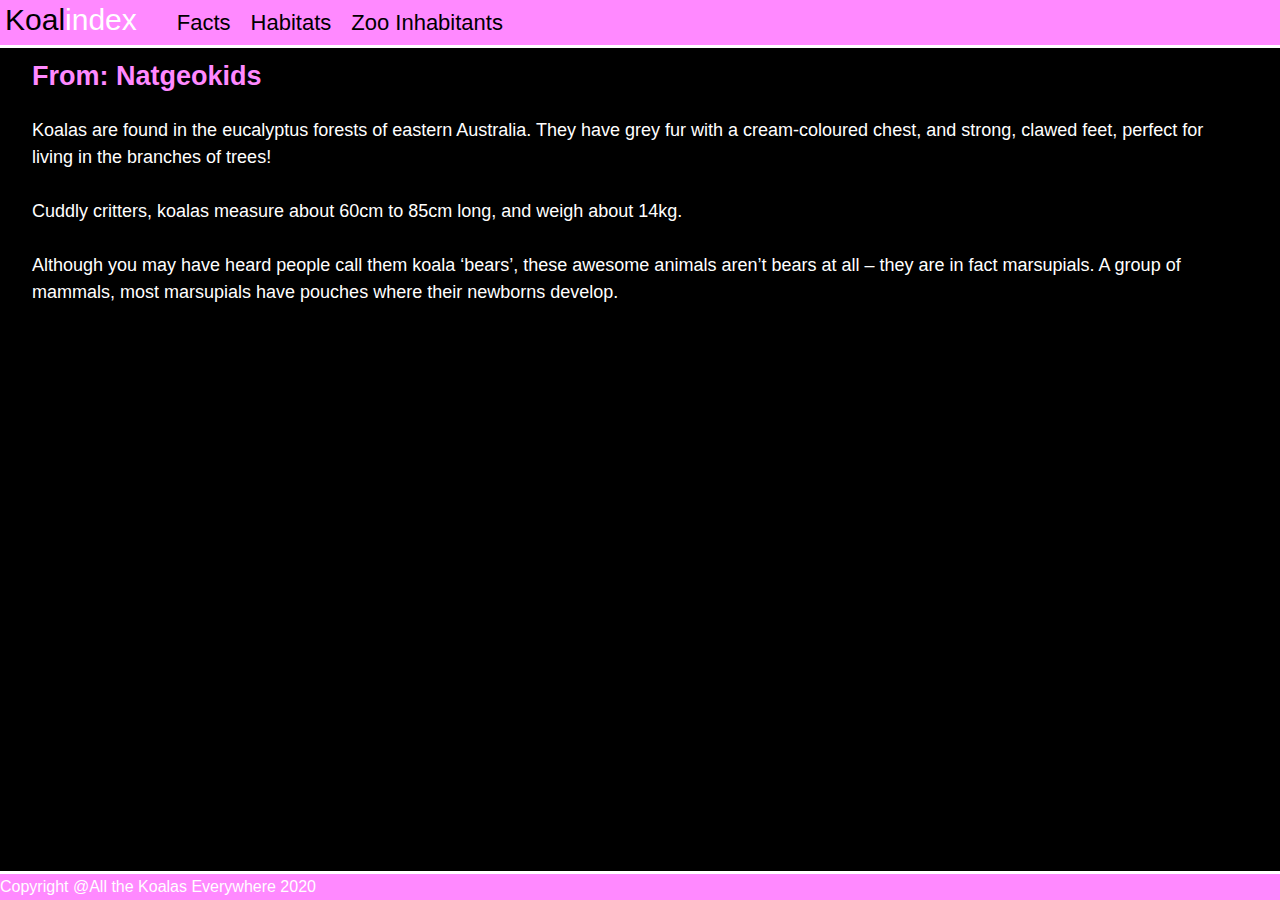
<file: facts.html>
<!DOCTYPE html>
<html lang="en-us">
    <head>
        <title>Koalindex - Facts</title>
        <meta charset="UTF-8">
        <link rel="stylesheet" href="./reset.css">
        <link rel="stylesheet" href="./style.css">
    </head>
    <body>
        
        <div id="heading">
            <a href="./index.html"><p class="Brand">Koal<span id="index">index</span></p></a> 
             <p class="navigation"><a href="./facts.html">Facts</a></p>
             <p class="navigation"><a href="./habitats.html">Habitats</p></a>
             <p class="navigation"><a href="./inhabitants.html">Zoo Inhabitants</p></a>
        </div>


<section class="HomeMeat">
    <div class="Content">
        <h2>From: Natgeokids</h2>
        <br>
        <p>
            <ul>
                <li>Koalas are found in the eucalyptus forests of eastern Australia. They have grey fur with a cream-coloured chest, and strong, clawed feet, perfect for living in the branches of trees!</li>
                <br>
                <li>Cuddly critters, koalas measure about 60cm to 85cm long, and weigh about 14kg.</li>
                <br>
                <li>Although you may have heard people call them koala ‘bears’, these awesome animals aren’t bears at all – they are in fact marsupials. A group of mammals, most marsupials have pouches where their newborns develop.</li>
            </ul>
        </p>
    </div>

</section>
<footer>
    Copyright @All the Koalas Everywhere 2020
    </footer>
    </body>
</html>
</file>
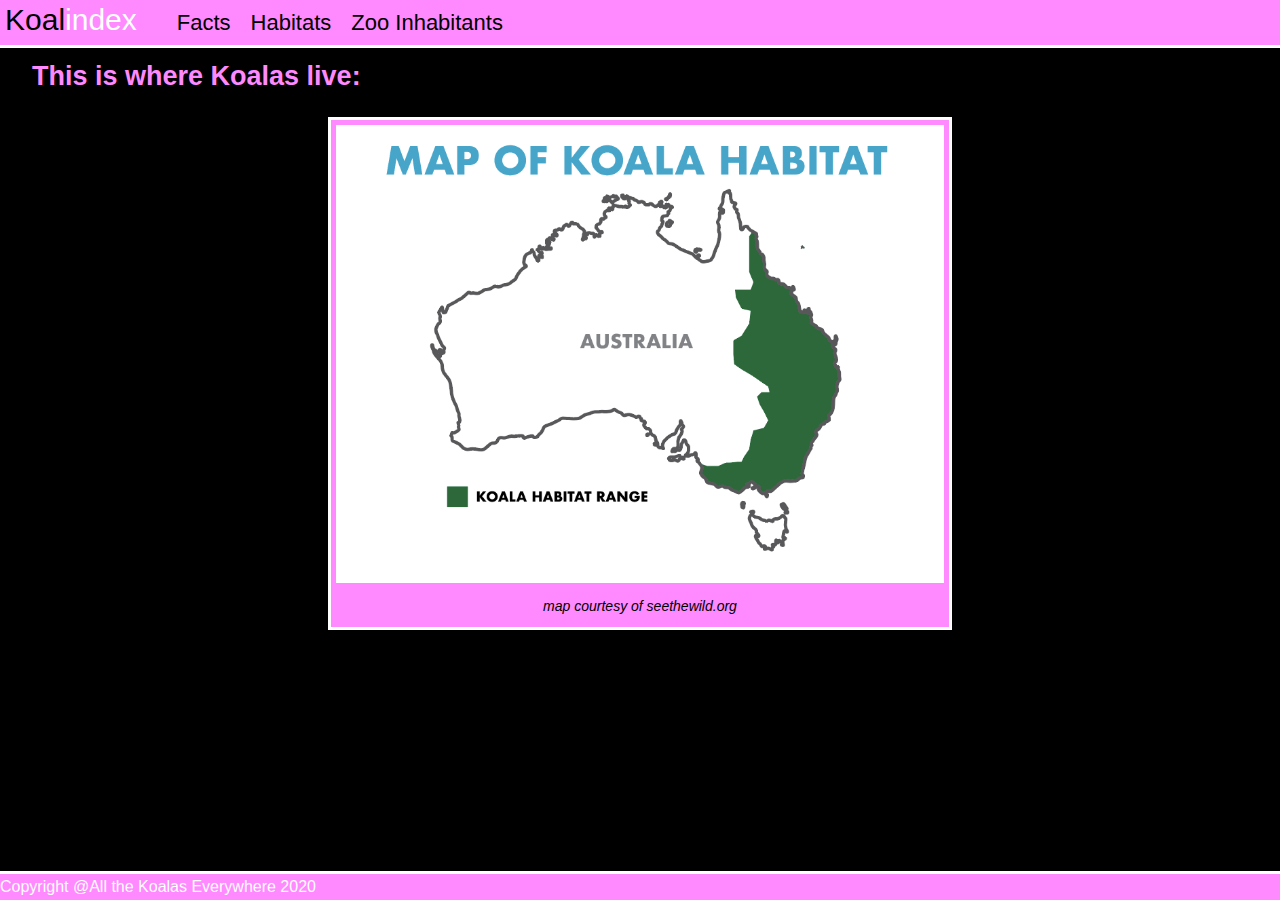
<file: habitats.html>
<!DOCTYPE html>
<html lang="en-us">
    <head>
        <title>Koalindex - Habitats</title>
        <meta charset="UTF-8">
        <link rel="stylesheet" href="./reset.css">
        <link rel="stylesheet" href="./style.css">
    </head>
    <body>
        
        <div id="heading">
            <a href="./index.html"><p class="Brand">Koal<span id="index">index</span></p></a> 
             <p class="navigation"><a href="./facts.html">Facts</a></p>
             <p class="navigation"><a href="./habitats.html">Habitats</p></a>
             <p class="navigation"><a href="./inhabitants.html">Zoo Inhabitants</p></a>
        </div>

        <section class="HomeMeat">
            <div class="Content">
                <h2>This is where Koalas live:</h2>
                <br>
                <div class="clearfix" id="map">
                   <figure>
                    <img src="./habitat.png" alt="habitat" width="100%">
                    <figcaption>map courtesy of <a href="https://www.seethewild.org" target="_blank">seethewild.org</a></figcaption>
                   </figure> 
                </div>
            </div>
        
        </section>
        <footer>
            Copyright @All the Koalas Everywhere 2020
            </footer>
    </body>
</html>
</file>
<file: style.css>
.navigation {
    font-size: 22px;
    margin-right: 20px;
    margin-top: 7px;
    float: left;
}

.Brand {
    font-size: 30px;
    margin-right: 40px;
    float: left;
    font-family: 'Franklin Gothic Medium', 'Arial Narrow', Arial, sans-serif;
}

#index {
    color: white;
}

#heading {
    background-color: rgb(255, 137, 255);
    border-bottom: solid;
    border-color: white;
    position: relative;
    padding-top: 5px;
    padding-left: 5px;
    padding-bottom: 40px;
    width: 100%;
}

.HomeMeat {
    width: 100%;
    height: 100%;
    position: relative;
    top: 15px;
    color: white;
}

#HomepageImage {
    background-color: rgb(255, 137, 255);
    padding: 5px;
    margin: auto;
    width: 50%;
    border: solid;
}

.clearfix::after {
    content: "";
    display: block;
    clear: both;
}

h2 {
    font-size: 3vh;
    font-weight: bold;
    color: rgb(255, 137, 255);

}

#HomepageContent {
    width: 95%;
    margin: auto;
}

body {
    background-color: black;
    font-family: Arial;
    min-height: 100%;
    position: relative;
}

a {
    text-decoration: none;
}

a:link {
    color: black;
}

a:visited {
    color: black;
}

a:hover {
    color: white;
  }

.Content {
    width: 95%;
    margin: auto;
    font-size: 2vh;
    line-height: 3vh;
}

#map {
    background-color: rgb(255, 137, 255);
    padding: 5px;
    margin: auto;
    width: 50%;
    border: solid;
}

figcaption {
    padding: 2px;
    font-style: italic;
    font-size: 14px;
    color: black;
    text-align: center;
}

#livestream {
        background-color: rgb(255, 137, 255);
        padding: 7px;
        margin: auto;
        width: 25%;
        height: 50%;
        border: solid;
    }
    
footer {
    color: white;
        background-color: rgb(255, 137, 255);
        padding-top: 5px;
        padding-bottom: 5px;
        border-top: solid;
        border-color: white;
        width: 100%;
        margin-top: 20px;
        position: fixed;
        bottom: 0;
}
</file>
